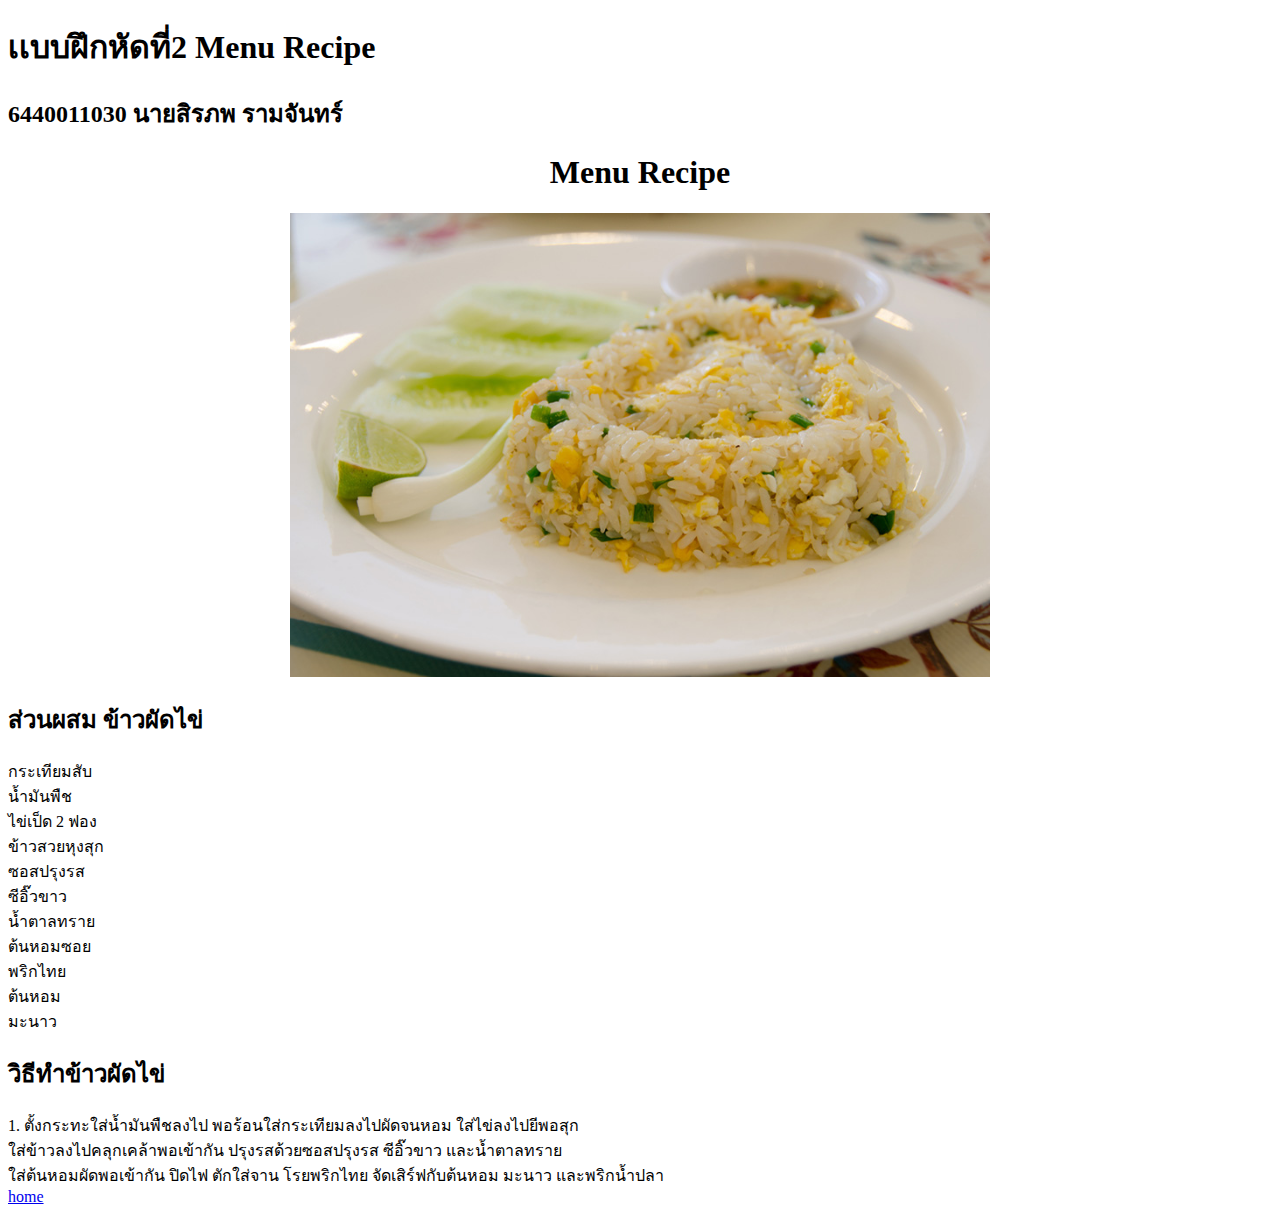
<file: menu.html>
<!DOCTYPE html>
<html lang="en">
<head>
    <meta charset="UTF-8">
    <meta http-equiv="X-UA-Compatible" content="IE=edge">
    <meta name="viewport" content="width=device-width, initial-scale=1.0">
    <title>Document</title>
</head>
<body>
    <h1>เเบบฝึกหัดที่2 Menu Recipe</h1>
    <h2>6440011030 นายสิรภพ รามจันทร์</h2>  
    <center><h1>Menu Recipe</h1></center>

    <center><img src="aom101.jpg" alt=""
     width="700px" ></center>    
     <h2>ส่วนผสม ข้าวผัดไข่</h2>
     <ul1>
         <li>กระเทียมสับ</li>
         <li>น้ำมันพืช</li>
         <Li>ไข่เป็ด 2 ฟอง</Li>
         <li>ข้าวสวยหุงสุก</li>
         <li>ซอสปรุงรส</li>
         <li>ซีอิ๊วขาว</li>
         <li>น้ำตาลทราย</li>
         <li>ต้นหอมซอย</li>
         <li>พริกไทย</li>
         <li>ต้นหอม</li>
         <li>มะนาว</li>
         <h2>วิธีทำข้าวผัดไข่</h2>
     <ul1>
         <li>1. ตั้งกระทะใส่น้ำมันพืชลงไป พอร้อนใส่กระเทียมลงไปผัดจนหอม ใส่ไข่ลงไปยีพอสุก</li>
         <li>ใส่ข้าวลงไปคลุกเคล้าพอเข้ากัน ปรุงรสด้วยซอสปรุงรส ซีอิ๊วขาว และน้ำตาลทราย</li>
         <li> ใส่ต้นหอมผัดพอเข้ากัน ปิดไฟ ตักใส่จาน โรยพริกไทย จัดเสิร์ฟกับต้นหอม มะนาว และพริกน้ำปลา</li>
         <a href="web_programming.html">home</a>
</body>
</html>
</file>
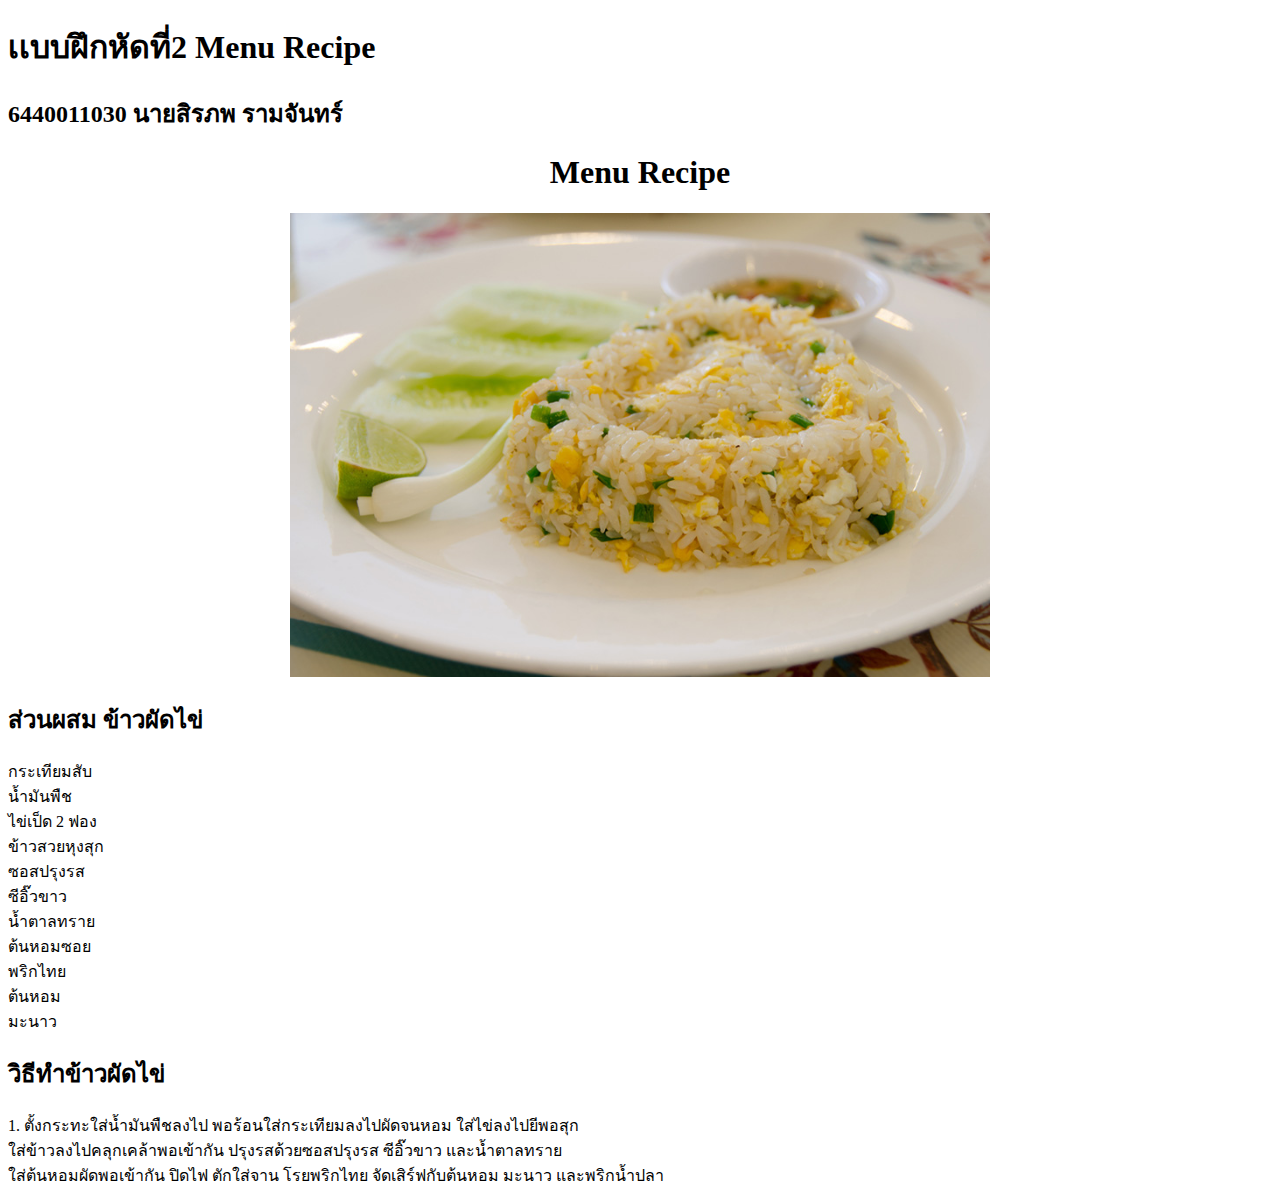
<file: ex2/menu.html>
<!DOCTYPE html>
<html lang="en">
<head>
    <meta charset="UTF-8">
    <meta http-equiv="X-UA-Compatible" content="IE=edge">
    <meta name="viewport" content="width=device-width, initial-scale=1.0">
    <title>Document</title>
</head>
<body>
    <h1>เเบบฝึกหัดที่2 Menu Recipe</h1>
    <h2>6440011030 นายสิรภพ รามจันทร์</h2>  
    <center><h1>Menu Recipe</h1></center>

    <center><img src="aom101.jpg" alt=""
     width="700px" ></center>    
     <h2>ส่วนผสม ข้าวผัดไข่</h2>
     <ul1>
         <li>กระเทียมสับ</li>
         <li>น้ำมันพืช</li>
         <Li>ไข่เป็ด 2 ฟอง</Li>
         <li>ข้าวสวยหุงสุก</li>
         <li>ซอสปรุงรส</li>
         <li>ซีอิ๊วขาว</li>
         <li>น้ำตาลทราย</li>
         <li>ต้นหอมซอย</li>
         <li>พริกไทย</li>
         <li>ต้นหอม</li>
         <li>มะนาว</li>
         <h2>วิธีทำข้าวผัดไข่</h2>
     <ul1>
         <li>1. ตั้งกระทะใส่น้ำมันพืชลงไป พอร้อนใส่กระเทียมลงไปผัดจนหอม ใส่ไข่ลงไปยีพอสุก</li>
         <li>ใส่ข้าวลงไปคลุกเคล้าพอเข้ากัน ปรุงรสด้วยซอสปรุงรส ซีอิ๊วขาว และน้ำตาลทราย</li>
         <li> ใส่ต้นหอมผัดพอเข้ากัน ปิดไฟ ตักใส่จาน โรยพริกไทย จัดเสิร์ฟกับต้นหอม มะนาว และพริกน้ำปลา</li>
</body>
</html>
</file>
